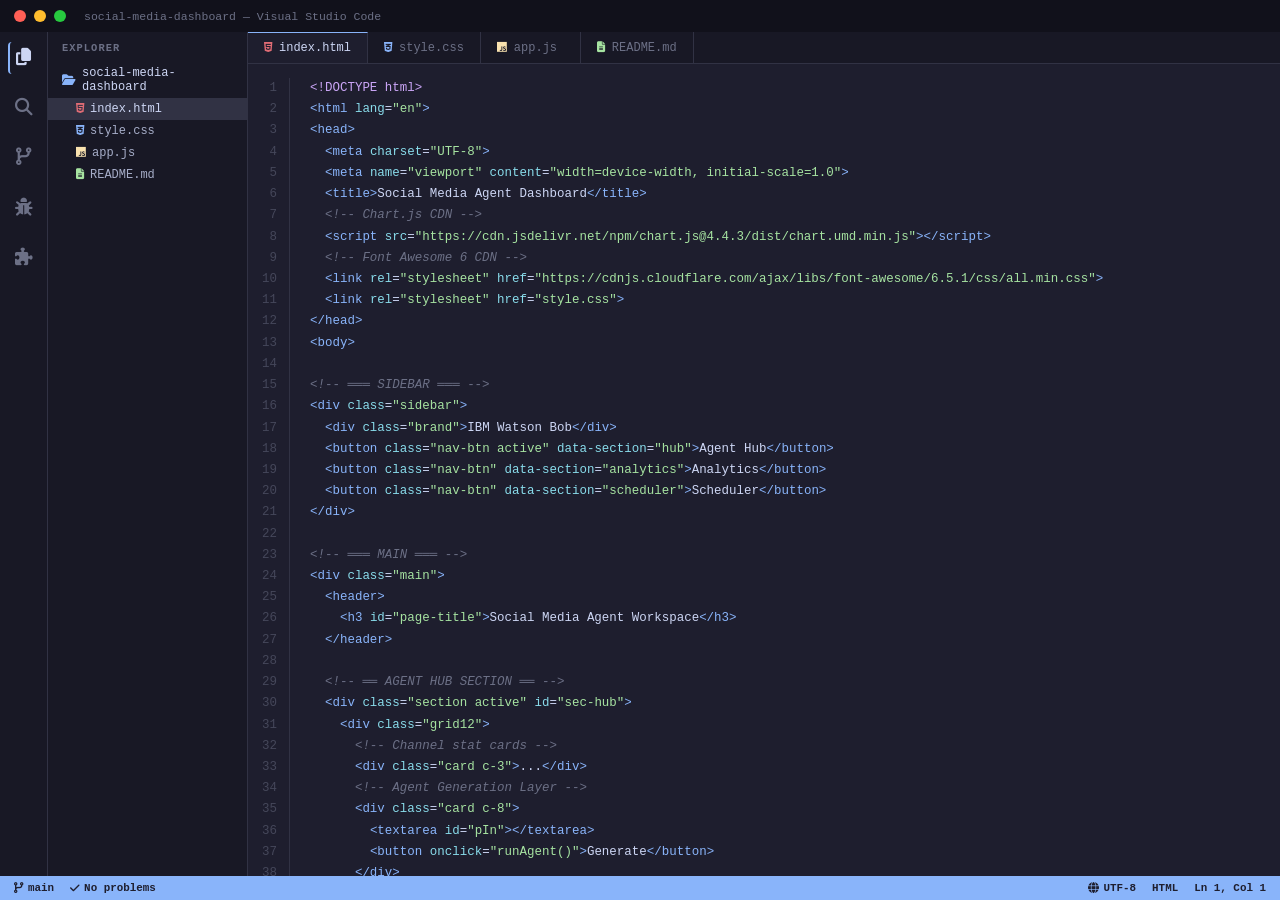
<file: code-preview.html>
<!DOCTYPE html>
<html lang="en">
<head>
<meta charset="UTF-8">
<meta name="viewport" content="width=device-width, initial-scale=1.0">
<title>Code Preview – Social Media Dashboard</title>
<style>
  * { box-sizing: border-box; margin: 0; padding: 0; }
  body { background: #1e1e2e; font-family: 'Consolas', 'Courier New', monospace; height: 100vh; display: flex; flex-direction: column; }

  /* ── Title bar ── */
  .titlebar { background: #11111b; height: 32px; display: flex; align-items: center; padding: 0 14px; gap: 8px; flex-shrink: 0; }
  .dot { width: 12px; height: 12px; border-radius: 50%; }
  .dot-red { background: #ff5f56; } .dot-yellow { background: #ffbd2e; } .dot-green { background: #27c93f; }
  .titlebar-name { color: #6c7086; font-size: 0.72rem; margin-left: 10px; }

  /* ── Activity bar ── */
  .layout { display: flex; flex: 1; overflow: hidden; }
  .activity { width: 48px; background: #181825; display: flex; flex-direction: column; align-items: center; padding-top: 10px; gap: 18px; flex-shrink: 0; border-right: 1px solid #313244; }
  .act-icon { color: #6c7086; font-size: 1.1rem; cursor: pointer; padding: 6px; border-radius: 4px; }
  .act-icon.active { color: #cdd6f4; border-left: 2px solid #89b4fa; margin-left: -2px; }

  /* ── File explorer ── */
  .explorer { width: 200px; background: #181825; border-right: 1px solid #313244; padding: 10px 0; flex-shrink: 0; }
  .exp-title { font-size: 0.65rem; color: #6c7086; text-transform: uppercase; letter-spacing: .1em; padding: 0 14px 8px; font-weight: 700; }
  .exp-folder { font-size: 0.75rem; color: #cdd6f4; padding: 4px 14px; display: flex; align-items: center; gap: 6px; }
  .exp-folder i { color: #89b4fa; font-size: 0.75rem; }
  .exp-file { font-size: 0.75rem; color: #a6adc8; padding: 4px 14px 4px 28px; cursor: pointer; display: flex; align-items: center; gap: 6px; transition: background 0.1s; }
  .exp-file:hover { background: #313244; color: #cdd6f4; }
  .exp-file.active { background: #313244; color: #cdd6f4; }
  .exp-file i { font-size: 0.7rem; }
  .ico-html { color: #e06c75; } .ico-css { color: #89b4fa; } .ico-js { color: #f9e2af; } .ico-md { color: #a6e3a1; }

  /* ── Editor area ── */
  .editor { flex: 1; display: flex; flex-direction: column; overflow: hidden; }

  /* ── Tab bar ── */
  .tabs { display: flex; background: #181825; border-bottom: 1px solid #313244; flex-shrink: 0; overflow-x: auto; }
  .tab { display: flex; align-items: center; gap: 7px; padding: 8px 16px; font-size: 0.75rem; color: #6c7086; cursor: pointer; border-right: 1px solid #313244; white-space: nowrap; transition: background 0.1s; min-width: 100px; }
  .tab:hover { background: #1e1e2e; color: #a6adc8; }
  .tab.active { background: #1e1e2e; color: #cdd6f4; border-top: 1px solid #89b4fa; }
  .tab i { font-size: 0.7rem; }

  /* ── Code pane ── */
  .code-pane { display: none; flex: 1; overflow-y: auto; padding: 14px 0; }
  .code-pane.active { display: block; }

  /* ── Line numbers + code ── */
  .code-body { display: table; width: 100%; }
  .line { display: table-row; }
  .line:hover .ln { background: #313244; } .line:hover .lc { background: #26263a; }
  .ln { display: table-cell; width: 42px; text-align: right; padding: 0 12px 0 0; color: #45475a; font-size: 0.78rem; line-height: 1.7; user-select: none; vertical-align: top; border-right: 1px solid #313244; }
  .lc { display: table-cell; padding: 0 20px; font-size: 0.78rem; line-height: 1.7; color: #cdd6f4; white-space: pre; }

  /* ── Syntax colours ── */
  .kw  { color: #cba6f7; } /* keyword: DOCTYPE, html, head etc */
  .tag { color: #89b4fa; } /* html tags */
  .atr { color: #89dceb; } /* attributes */
  .str { color: #a6e3a1; } /* strings */
  .cmt { color: #6c7086; font-style: italic; } /* comments */
  .fn  { color: #89b4fa; } /* function names */
  .sel { color: #89b4fa; } /* css selectors */
  .prp { color: #89dceb; } /* css properties */
  .val { color: #a6e3a1; } /* css values */
  .num { color: #fab387; } /* numbers */
  .var { color: #f38ba8; } /* variables */
  .pun { color: #cdd6f4; } /* punctuation */

  /* ── Status bar ── */
  .statusbar { height: 24px; background: #89b4fa; display: flex; align-items: center; padding: 0 14px; gap: 16px; flex-shrink: 0; }
  .sb-item { font-size: 0.68rem; color: #1e1e2e; font-weight: 600; display: flex; align-items: center; gap: 4px; }

  /* ── Scrollbar ── */
  ::-webkit-scrollbar { width: 6px; height: 6px; }
  ::-webkit-scrollbar-track { background: #1e1e2e; }
  ::-webkit-scrollbar-thumb { background: #45475a; border-radius: 3px; }
</style>
<link rel="stylesheet" href="https://cdnjs.cloudflare.com/ajax/libs/font-awesome/6.5.1/css/all.min.css">
</head>
<body>

<!-- Title bar -->
<div class="titlebar">
  <div class="dot dot-red"></div>
  <div class="dot dot-yellow"></div>
  <div class="dot dot-green"></div>
  <span class="titlebar-name">social-media-dashboard — Visual Studio Code</span>
</div>

<div class="layout">

  <!-- Activity bar -->
  <div class="activity">
    <div class="act-icon active"><i class="fa-solid fa-copy"></i></div>
    <div class="act-icon"><i class="fa-solid fa-magnifying-glass"></i></div>
    <div class="act-icon"><i class="fa-solid fa-code-branch"></i></div>
    <div class="act-icon"><i class="fa-solid fa-bug"></i></div>
    <div class="act-icon"><i class="fa-solid fa-puzzle-piece"></i></div>
  </div>

  <!-- File explorer -->
  <div class="explorer">
    <div class="exp-title">Explorer</div>
    <div class="exp-folder"><i class="fa-solid fa-folder-open"></i> social-media-dashboard</div>
    <div class="exp-file active" onclick="showTab('html')"><i class="fa-brands fa-html5 ico-html"></i> index.html</div>
    <div class="exp-file" onclick="showTab('css')"><i class="fa-brands fa-css3-alt ico-css"></i> style.css</div>
    <div class="exp-file" onclick="showTab('js')"><i class="fa-brands fa-js ico-js"></i> app.js</div>
    <div class="exp-file" onclick="showTab('md')"><i class="fa-solid fa-file-lines ico-md"></i> README.md</div>
  </div>

  <!-- Editor -->
  <div class="editor">

    <!-- Tabs -->
    <div class="tabs">
      <div class="tab active" id="tab-html" onclick="showTab('html')"><i class="fa-brands fa-html5 ico-html"></i> index.html</div>
      <div class="tab" id="tab-css"  onclick="showTab('css')"><i class="fa-brands fa-css3-alt ico-css"></i> style.css</div>
      <div class="tab" id="tab-js"   onclick="showTab('js')"><i class="fa-brands fa-js ico-js"></i> app.js</div>
      <div class="tab" id="tab-md"   onclick="showTab('md')"><i class="fa-solid fa-file-lines ico-md"></i> README.md</div>
    </div>

    <!-- ── index.html ── -->
    <div class="code-pane active" id="pane-html"><div class="code-body" id="html-body"></div></div>

    <!-- ── style.css ── -->
    <div class="code-pane" id="pane-css"><div class="code-body" id="css-body"></div></div>

    <!-- ── app.js ── -->
    <div class="code-pane" id="pane-js"><div class="code-body" id="js-body"></div></div>

    <!-- ── README.md ── -->
    <div class="code-pane" id="pane-md"><div class="code-body" id="md-body"></div></div>

  </div>
</div>

<!-- Status bar -->
<div class="statusbar">
  <div class="sb-item"><i class="fa-solid fa-code-branch"></i> main</div>
  <div class="sb-item"><i class="fa-solid fa-check"></i> No problems</div>
  <div class="sb-item" style="margin-left:auto;"><i class="fa-solid fa-globe"></i> UTF-8</div>
  <div class="sb-item">HTML</div>
  <div class="sb-item">Ln 1, Col 1</div>
</div>

<script>
/* ── Tab switcher ── */
function showTab(id) {
  document.querySelectorAll('.tab').forEach(function(t){ t.classList.remove('active'); });
  document.querySelectorAll('.code-pane').forEach(function(p){ p.classList.remove('active'); });
  document.querySelectorAll('.exp-file').forEach(function(f){ f.classList.remove('active'); });
  document.getElementById('tab-' + id).classList.add('active');
  document.getElementById('pane-' + id).classList.add('active');
  var files = ['html','css','js','md'];
  document.querySelectorAll('.exp-file').forEach(function(f, i){ if(files[i] === id) f.classList.add('active'); });
}

/* ── Render lines ── */
function renderLines(containerId, lines) {
  var body = document.getElementById(containerId);
  body.innerHTML = lines.map(function(line, i) {
    return '<div class="line"><span class="ln">' + (i+1) + '</span><span class="lc">' + line + '</span></div>';
  }).join('');
}

/* ── Escape HTML helper ── */
function e(s) {
  return s.replace(/&/g,'&amp;').replace(/</g,'&lt;').replace(/>/g,'&gt;');
}

/* ══════════════════════════════
   index.html lines
══════════════════════════════ */
var htmlLines = [
  '<span class="kw">&lt;!DOCTYPE html&gt;</span>',
  '<span class="tag">&lt;html</span> <span class="atr">lang</span>=<span class="str">"en"</span><span class="tag">&gt;</span>',
  '<span class="tag">&lt;head&gt;</span>',
  '  <span class="tag">&lt;meta</span> <span class="atr">charset</span>=<span class="str">"UTF-8"</span><span class="tag">&gt;</span>',
  '  <span class="tag">&lt;meta</span> <span class="atr">name</span>=<span class="str">"viewport"</span> <span class="atr">content</span>=<span class="str">"width=device-width, initial-scale=1.0"</span><span class="tag">&gt;</span>',
  '  <span class="tag">&lt;title&gt;</span>Social Media Agent Dashboard<span class="tag">&lt;/title&gt;</span>',
  '  <span class="cmt">&lt;!-- Chart.js CDN --&gt;</span>',
  '  <span class="tag">&lt;script</span> <span class="atr">src</span>=<span class="str">"https://cdn.jsdelivr.net/npm/chart.js@4.4.3/dist/chart.umd.min.js"</span><span class="tag">&gt;&lt;/script&gt;</span>',
  '  <span class="cmt">&lt;!-- Font Awesome 6 CDN --&gt;</span>',
  '  <span class="tag">&lt;link</span> <span class="atr">rel</span>=<span class="str">"stylesheet"</span> <span class="atr">href</span>=<span class="str">"https://cdnjs.cloudflare.com/ajax/libs/font-awesome/6.5.1/css/all.min.css"</span><span class="tag">&gt;</span>',
  '  <span class="tag">&lt;link</span> <span class="atr">rel</span>=<span class="str">"stylesheet"</span> <span class="atr">href</span>=<span class="str">"style.css"</span><span class="tag">&gt;</span>',
  '<span class="tag">&lt;/head&gt;</span>',
  '<span class="tag">&lt;body&gt;</span>',
  '',
  '<span class="cmt">&lt;!-- ═══ SIDEBAR ═══ --&gt;</span>',
  '<span class="tag">&lt;div</span> <span class="atr">class</span>=<span class="str">"sidebar"</span><span class="tag">&gt;</span>',
  '  <span class="tag">&lt;div</span> <span class="atr">class</span>=<span class="str">"brand"</span><span class="tag">&gt;</span>IBM Watson Bob<span class="tag">&lt;/div&gt;</span>',
  '  <span class="tag">&lt;button</span> <span class="atr">class</span>=<span class="str">"nav-btn active"</span> <span class="atr">data-section</span>=<span class="str">"hub"</span><span class="tag">&gt;</span>Agent Hub<span class="tag">&lt;/button&gt;</span>',
  '  <span class="tag">&lt;button</span> <span class="atr">class</span>=<span class="str">"nav-btn"</span> <span class="atr">data-section</span>=<span class="str">"analytics"</span><span class="tag">&gt;</span>Analytics<span class="tag">&lt;/button&gt;</span>',
  '  <span class="tag">&lt;button</span> <span class="atr">class</span>=<span class="str">"nav-btn"</span> <span class="atr">data-section</span>=<span class="str">"scheduler"</span><span class="tag">&gt;</span>Scheduler<span class="tag">&lt;/button&gt;</span>',
  '<span class="tag">&lt;/div&gt;</span>',
  '',
  '<span class="cmt">&lt;!-- ═══ MAIN ═══ --&gt;</span>',
  '<span class="tag">&lt;div</span> <span class="atr">class</span>=<span class="str">"main"</span><span class="tag">&gt;</span>',
  '  <span class="tag">&lt;header&gt;</span>',
  '    <span class="tag">&lt;h3</span> <span class="atr">id</span>=<span class="str">"page-title"</span><span class="tag">&gt;</span>Social Media Agent Workspace<span class="tag">&lt;/h3&gt;</span>',
  '  <span class="tag">&lt;/header&gt;</span>',
  '',
  '  <span class="cmt">&lt;!-- ══ AGENT HUB SECTION ══ --&gt;</span>',
  '  <span class="tag">&lt;div</span> <span class="atr">class</span>=<span class="str">"section active"</span> <span class="atr">id</span>=<span class="str">"sec-hub"</span><span class="tag">&gt;</span>',
  '    <span class="tag">&lt;div</span> <span class="atr">class</span>=<span class="str">"grid12"</span><span class="tag">&gt;</span>',
  '      <span class="cmt">&lt;!-- Channel stat cards --&gt;</span>',
  '      <span class="tag">&lt;div</span> <span class="atr">class</span>=<span class="str">"card c-3"</span><span class="tag">&gt;</span>...<span class="tag">&lt;/div&gt;</span>',
  '      <span class="cmt">&lt;!-- Agent Generation Layer --&gt;</span>',
  '      <span class="tag">&lt;div</span> <span class="atr">class</span>=<span class="str">"card c-8"</span><span class="tag">&gt;</span>',
  '        <span class="tag">&lt;textarea</span> <span class="atr">id</span>=<span class="str">"pIn"</span><span class="tag">&gt;&lt;/textarea&gt;</span>',
  '        <span class="tag">&lt;button</span> <span class="atr">onclick</span>=<span class="str">"runAgent()"</span><span class="tag">&gt;</span>Generate<span class="tag">&lt;/button&gt;</span>',
  '      <span class="tag">&lt;/div&gt;</span>',
  '      <span class="cmt">&lt;!-- Charts --&gt;</span>',
  '      <span class="tag">&lt;canvas</span> <span class="atr">id</span>=<span class="str">"ch1"</span><span class="tag">&gt;&lt;/canvas&gt;</span>',
  '      <span class="tag">&lt;canvas</span> <span class="atr">id</span>=<span class="str">"ch2"</span><span class="tag">&gt;&lt;/canvas&gt;</span>',
  '    <span class="tag">&lt;/div&gt;</span>',
  '  <span class="tag">&lt;/div&gt;</span>',
  '',
  '  <span class="cmt">&lt;!-- ══ ANALYTICS SECTION ══ --&gt;</span>',
  '  <span class="tag">&lt;div</span> <span class="atr">class</span>=<span class="str">"section"</span> <span class="atr">id</span>=<span class="str">"sec-analytics"</span><span class="tag">&gt;</span>',
  '    <span class="cmt">&lt;!-- KPI cards, tabs, charts --&gt;</span>',
  '    <span class="tag">&lt;canvas</span> <span class="atr">id</span>=<span class="str">"engChart"</span><span class="tag">&gt;&lt;/canvas&gt;</span>',
  '    <span class="tag">&lt;canvas</span> <span class="atr">id</span>=<span class="str">"reachChart"</span><span class="tag">&gt;&lt;/canvas&gt;</span>',
  '  <span class="tag">&lt;/div&gt;</span>',
  '',
  '  <span class="cmt">&lt;!-- ══ SCHEDULER SECTION ══ --&gt;</span>',
  '  <span class="tag">&lt;div</span> <span class="atr">class</span>=<span class="str">"section"</span> <span class="atr">id</span>=<span class="str">"sec-scheduler"</span><span class="tag">&gt;</span>',
  '    <span class="cmt">&lt;!-- Calendar strip, queue table, add-post form --&gt;</span>',
  '  <span class="tag">&lt;/div&gt;</span>',
  '',
  '<span class="tag">&lt;/div&gt;</span><span class="cmt">&lt;!-- /main --&gt;</span>',
  '<span class="tag">&lt;script</span> <span class="atr">src</span>=<span class="str">"app.js"</span><span class="tag">&gt;&lt;/script&gt;</span>',
  '<span class="tag">&lt;/body&gt;</span>',
  '<span class="tag">&lt;/html&gt;</span>'
];

/* ══════════════════════════════
   style.css lines
══════════════════════════════ */
var cssLines = [
  '<span class="sel">:root</span> <span class="pun">{</span>',
  '  <span class="prp">--bg</span><span class="pun">:</span> <span class="val">#0b0f19</span><span class="pun">;</span>  <span class="prp">--card</span><span class="pun">:</span> <span class="val">#151f32</span><span class="pun">;</span>',
  '  <span class="prp">--border</span><span class="pun">:</span> <span class="val">#24344d</span><span class="pun">;</span>  <span class="prp">--text</span><span class="pun">:</span> <span class="val">#f1f5f9</span><span class="pun">;</span>',
  '  <span class="prp">--accent</span><span class="pun">:</span> <span class="val">#3b82f6</span><span class="pun">;</span>  <span class="prp">--purple</span><span class="pun">:</span> <span class="val">#8b5cf6</span><span class="pun">;</span>',
  '  <span class="prp">--green</span><span class="pun">:</span> <span class="val">#10b981</span><span class="pun">;</span>   <span class="prp">--amber</span><span class="pun">:</span> <span class="val">#f59e0b</span><span class="pun">;</span>',
  '<span class="pun">}</span>',
  '',
  '<span class="sel">*</span> <span class="pun">{</span> <span class="prp">box-sizing</span><span class="pun">:</span> <span class="val">border-box</span><span class="pun">;</span> <span class="prp">margin</span><span class="pun">:</span> <span class="val">0</span><span class="pun">;</span> <span class="prp">padding</span><span class="pun">:</span> <span class="val">0</span><span class="pun">;</span> <span class="pun">}</span>',
  '<span class="sel">body</span> <span class="pun">{</span>',
  '  <span class="prp">background</span><span class="pun">:</span> <span class="val">var(--bg)</span><span class="pun">;</span>',
  '  <span class="prp">color</span><span class="pun">:</span> <span class="val">var(--text)</span><span class="pun">;</span>',
  '  <span class="prp">display</span><span class="pun">:</span> <span class="val">flex</span><span class="pun">;</span>',
  '  <span class="prp">height</span><span class="pun">:</span> <span class="val">100vh</span><span class="pun">;</span>',
  '<span class="pun">}</span>',
  '',
  '<span class="cmt">/* ── Sidebar ── */</span>',
  '<span class="sel">.sidebar</span> <span class="pun">{</span>',
  '  <span class="prp">width</span><span class="pun">:</span> <span class="val">240px</span><span class="pun">;</span>',
  '  <span class="prp">background</span><span class="pun">:</span> <span class="val">var(--card)</span><span class="pun">;</span>',
  '  <span class="prp">border-right</span><span class="pun">:</span> <span class="val">1px solid var(--border)</span><span class="pun">;</span>',
  '  <span class="prp">display</span><span class="pun">:</span> <span class="val">flex</span><span class="pun">;</span>',
  '  <span class="prp">flex-direction</span><span class="pun">:</span> <span class="val">column</span><span class="pun">;</span>',
  '<span class="pun">}</span>',
  '',
  '<span class="sel">.nav-btn.active</span> <span class="pun">{</span>',
  '  <span class="prp">background</span><span class="pun">:</span> <span class="val">var(--border)</span><span class="pun">;</span>',
  '  <span class="prp">color</span><span class="pun">:</span> <span class="val">var(--text)</span><span class="pun">;</span>',
  '<span class="pun">}</span>',
  '',
  '<span class="cmt">/* ── Cards ── */</span>',
  '<span class="sel">.card</span> <span class="pun">{</span>',
  '  <span class="prp">background</span><span class="pun">:</span> <span class="val">var(--card)</span><span class="pun">;</span>',
  '  <span class="prp">border</span><span class="pun">:</span> <span class="val">1px solid var(--border)</span><span class="pun">;</span>',
  '  <span class="prp">border-radius</span><span class="pun">:</span> <span class="val">8px</span><span class="pun">;</span>',
  '  <span class="prp">padding</span><span class="pun">:</span> <span class="val">15px</span><span class="pun">;</span>',
  '<span class="pun">}</span>',
  '',
  '<span class="cmt">/* ── Grid layout ── */</span>',
  '<span class="sel">.grid12</span> <span class="pun">{</span>',
  '  <span class="prp">display</span><span class="pun">:</span> <span class="val">grid</span><span class="pun">;</span>',
  '  <span class="prp">grid-template-columns</span><span class="pun">:</span> <span class="val">repeat(12, 1fr)</span><span class="pun">;</span>',
  '  <span class="prp">gap</span><span class="pun">:</span> <span class="val">15px</span><span class="pun">;</span>',
  '  <span class="prp">padding</span><span class="pun">:</span> <span class="val">20px</span><span class="pun">;</span>',
  '<span class="pun">}</span>',
  '<span class="sel">.c-3</span> <span class="pun">{</span> <span class="prp">grid-column</span><span class="pun">:</span> <span class="val">span 3</span><span class="pun">;</span> <span class="pun">}</span>',
  '<span class="sel">.c-4</span> <span class="pun">{</span> <span class="prp">grid-column</span><span class="pun">:</span> <span class="val">span 4</span><span class="pun">;</span> <span class="pun">}</span>',
  '<span class="sel">.c-8</span> <span class="pun">{</span> <span class="prp">grid-column</span><span class="pun">:</span> <span class="val">span 8</span><span class="pun">;</span> <span class="pun">}</span>',
  '',
  '<span class="cmt">/* ── Analytics KPI cards ── */</span>',
  '<span class="sel">.kpi-row</span> <span class="pun">{</span>',
  '  <span class="prp">display</span><span class="pun">:</span> <span class="val">grid</span><span class="pun">;</span>',
  '  <span class="prp">grid-template-columns</span><span class="pun">:</span> <span class="val">repeat(4, 1fr)</span><span class="pun">;</span>',
  '  <span class="prp">gap</span><span class="pun">:</span> <span class="val">12px</span><span class="pun">;</span>',
  '<span class="pun">}</span>',
  '',
  '<span class="cmt">/* ── Scheduler ── */</span>',
  '<span class="sel">.sched-layout</span> <span class="pun">{</span>',
  '  <span class="prp">display</span><span class="pun">:</span> <span class="val">grid</span><span class="pun">;</span>',
  '  <span class="prp">grid-template-columns</span><span class="pun">:</span> <span class="val">1fr 360px</span><span class="pun">;</span>',
  '  <span class="prp">gap</span><span class="pun">:</span> <span class="val">16px</span><span class="pun">;</span>',
  '<span class="pun">}</span>'
];

/* ══════════════════════════════
   app.js lines
══════════════════════════════ */
var jsLines = [
  '<span class="cmt">/* ═══════════════════════════════</span>',
  '<span class="cmt">   NAVIGATION</span>',
  '<span class="cmt">═══════════════════════════════ */</span>',
  '<span class="kw">var</span> <span class="var">pageTitles</span> <span class="pun">=</span> <span class="pun">{</span>',
  '  hub<span class="pun">:</span> <span class="str">\'Social Media Agent Workspace\'</span><span class="pun">,</span>',
  '  analytics<span class="pun">:</span> <span class="str">\'Analytics\'</span><span class="pun">,</span>',
  '  scheduler<span class="pun">:</span> <span class="str">\'Scheduler\'</span>',
  '<span class="pun">};</span>',
  '',
  'document<span class="pun">.</span><span class="fn">querySelectorAll</span><span class="pun">(</span><span class="str">\'.nav-btn[data-section]\'</span><span class="pun">).</span><span class="fn">forEach</span><span class="pun">(</span><span class="kw">function</span><span class="pun">(</span>btn<span class="pun">) {</span>',
  '  btn<span class="pun">.</span><span class="fn">addEventListener</span><span class="pun">(</span><span class="str">\'click\'</span><span class="pun">,</span> <span class="kw">function</span><span class="pun">() {</span>',
  '    <span class="kw">var</span> <span class="var">id</span> <span class="pun">=</span> btn<span class="pun">.</span>dataset<span class="pun">.</span>section<span class="pun">;</span>',
  '    document<span class="pun">.</span><span class="fn">getElementById</span><span class="pun">(</span><span class="str">\'sec-\'</span> <span class="pun">+</span> id<span class="pun">).</span>classList<span class="pun">.</span><span class="fn">add</span><span class="pun">(</span><span class="str">\'active\'</span><span class="pun">);</span>',
  '  <span class="pun">});</span>',
  '<span class="pun">});</span>',
  '',
  '<span class="cmt">/* ═══════════════════════════════</span>',
  '<span class="cmt">   AGENT HUB — GENERATE</span>',
  '<span class="cmt">═══════════════════════════════ */</span>',
  '<span class="kw">function</span> <span class="fn">runAgent</span><span class="pun">() {</span>',
  '  <span class="kw">var</span> <span class="var">txt</span> <span class="pun">=</span> document<span class="pun">.</span><span class="fn">getElementById</span><span class="pun">(</span><span class="str">\'pIn\'</span><span class="pun">).</span>value<span class="pun">.</span><span class="fn">trim</span><span class="pun">();</span>',
  '  <span class="kw">if</span> <span class="pun">(!</span>txt<span class="pun">)</span> <span class="kw">return</span><span class="pun">;</span>',
  '  <span class="fn">setTimeout</span><span class="pun">(</span><span class="kw">function</span><span class="pun">() {</span>',
  '    out<span class="pun">.</span>innerHTML <span class="pun">=</span> <span class="str">\'&lt;strong&gt;Optimized Draft&lt;/strong&gt;\'</span><span class="pun">;</span>',
  '  <span class="pun">},</span> <span class="num">900</span><span class="pun">);</span>',
  '<span class="pun">}</span>',
  '',
  '<span class="cmt">/* ═══════════════════════════════</span>',
  '<span class="cmt">   ANALYTICS CHARTS</span>',
  '<span class="cmt">═══════════════════════════════ */</span>',
  '<span class="kw">function</span> <span class="fn">initAnalyticsCharts</span><span class="pun">() {</span>',
  '  <span class="var">engChart</span> <span class="pun">=</span> <span class="kw">new</span> <span class="fn">Chart</span><span class="pun">(</span>document<span class="pun">.</span><span class="fn">getElementById</span><span class="pun">(</span><span class="str">\'engChart\'</span><span class="pun">), {</span>',
  '    type<span class="pun">:</span> <span class="str">\'line\'</span><span class="pun">,</span>',
  '    data<span class="pun">: {</span> labels<span class="pun">:</span> <span class="pun">[</span><span class="str">\'Mon\'</span><span class="pun">,</span><span class="str">\'Tue\'</span><span class="pun">,</span><span class="str">\'Wed\'</span><span class="pun">],</span>',
  '      datasets<span class="pun">: [{</span> label<span class="pun">:</span> <span class="str">\'X\'</span><span class="pun">,</span> data<span class="pun">: [</span><span class="num">3.1</span><span class="pun">,</span><span class="num">4.2</span><span class="pun">,</span><span class="num">3.8</span><span class="pun">]</span> <span class="pun">}]</span>',
  '    <span class="pun">}</span>',
  '  <span class="pun">});</span>',
  '<span class="pun">}</span>',
  '',
  '<span class="cmt">/* ═══════════════════════════════</span>',
  '<span class="cmt">   SCHEDULER — ADD POST</span>',
  '<span class="cmt">═══════════════════════════════ */</span>',
  '<span class="kw">function</span> <span class="fn">addPost</span><span class="pun">() {</span>',
  '  <span class="kw">var</span> <span class="var">platform</span> <span class="pun">=</span> document<span class="pun">.</span><span class="fn">getElementById</span><span class="pun">(</span><span class="str">\'sch-platform\'</span><span class="pun">).</span>value<span class="pun">;</span>',
  '  <span class="kw">var</span> <span class="var">content</span>  <span class="pun">=</span> document<span class="pun">.</span><span class="fn">getElementById</span><span class="pun">(</span><span class="str">\'sch-content\'</span><span class="pun">).</span>value<span class="pun">.</span><span class="fn">trim</span><span class="pun">();</span>',
  '  <span class="kw">var</span> <span class="var">date</span>     <span class="pun">=</span> document<span class="pun">.</span><span class="fn">getElementById</span><span class="pun">(</span><span class="str">\'sch-date\'</span><span class="pun">).</span>value<span class="pun">;</span>',
  '  <span class="var">schedulerQueue</span><span class="pun">.</span><span class="fn">push</span><span class="pun">({</span> id<span class="pun">:</span> Date<span class="pun">.</span><span class="fn">now</span><span class="pun">(),</span> platform<span class="pun">,</span> content<span class="pun">,</span> date <span class="pun">});</span>',
  '  <span class="fn">renderQueue</span><span class="pun">();</span>',
  '<span class="pun">}</span>'
];

/* ══════════════════════════════
   README.md lines
══════════════════════════════ */
var mdLines = [
  '<span class="kw"># Social Media Agent Dashboard</span>',
  '',
  'A fully client-side social media management dashboard',
  'powered by <span class="str">**IBM Watson Bob**</span>.',
  '',
  '<span class="kw">## 📁 Project Structure</span>',
  '',
  '<span class="cmt">```</span>',
  '<span class="cmt">social-media-dashboard/</span>',
  '<span class="cmt">├── index.html   ← Page structure & layout</span>',
  '<span class="cmt">├── style.css    ← All styles and CSS variables</span>',
  '<span class="cmt">├── app.js       ← Charts, scheduler, navigation</span>',
  '<span class="cmt">└── README.md    ← This file</span>',
  '<span class="cmt">```</span>',
  '',
  '<span class="kw">## ✨ Features</span>',
  '',
  '- <span class="str">**Agent Hub**</span> — AI content generation + live charts',
  '- <span class="str">**Analytics**</span> — KPIs, engagement, reach, platform breakdown',
  '- <span class="str">**Scheduler**</span> — Post queue, calendar strip, add/delete posts',
  '',
  '<span class="kw">## 🌐 Upload to GitHub Pages</span>',
  '',
  '<span class="num">1.</span> Create a new GitHub repository',
  '<span class="num">2.</span> Upload all 4 files',
  '<span class="num">3.</span> Settings → Pages → Branch: main → Save',
  '<span class="num">4.</span> Live at <span class="val">https://username.github.io/repo-name/</span>',
  '',
  '<span class="kw">## 🛠 Dependencies (CDN)</span>',
  '',
  '| Library | Version | Purpose |',
  '|---|---|---|',
  '| Chart.js | 4.4.3 | All charts |',
  '| Font Awesome | 6.5.1 | Icons |'
];

renderLines('html-body', htmlLines);
renderLines('css-body',  cssLines);
renderLines('js-body',   jsLines);
renderLines('md-body',   mdLines);
</script>
</body>
</html>
</file>
